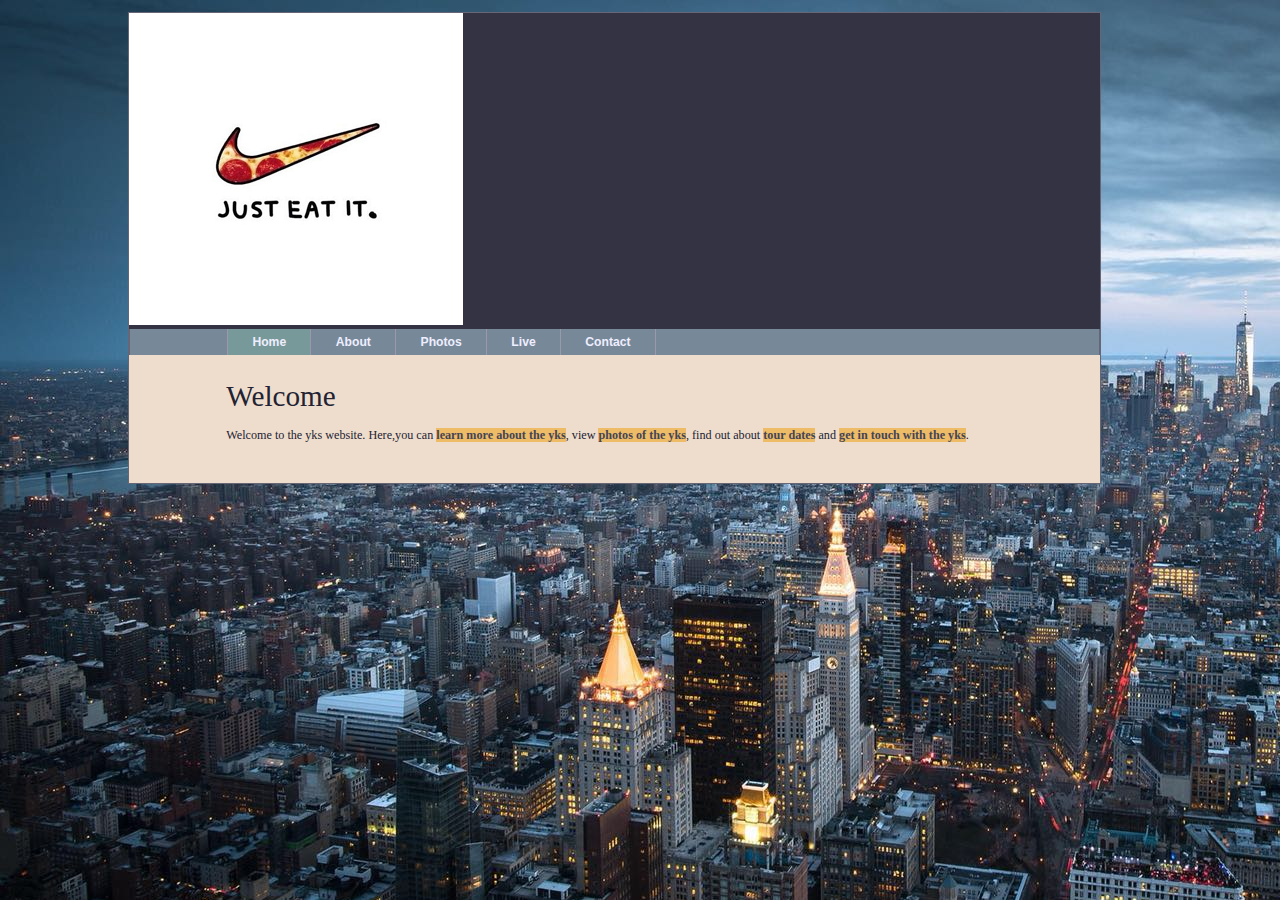
<file: index.html>
<!DOCTYPE html>
<html lang="en">
<head>
	<meta charset="utf-8"/>
	<title>yks website</title>
	<script src="scripts/modernizr-2.8.min.js"></script>
	<link rel="stylesheet" type="text/css" href="styles/basic.css"/>
</head>
<body>
      <header>
      	<img src="images/logo.gif" alt="yks website" />
      	    <nav> 
      	    	<ul>
      	    		<li><a href="index.html">Home</a></li>
      	    		<li><a href="about.html">About</a></li>
      	    		<li><a href="photos.html">Photos</a></li>
      	    		<li><a href="live.html">Live</a></li>
      	    		<li><a href="contact.html">Contact</a></li>
      	    	</ul>
      	    </nav> 
      </header>
      <article>
      	<h1>Welcome</h1>
      	<p id="intro">
      		Welcome to the yks website.
      		Here,you can <a href="about.html" title="About">learn more about the yks</a>,
      		view <a href="photos.html" title="Photos">photos of the yks</a>,
      		find out about <a href="live.html" title="Tour Date">tour dates</a>
      		and <a href="contact.html" title="Contact">get in touch with the yks</a>.
      	</p>
      </article>
      <script src="scripts/global.js"></script>
</body>
</html>
</file>
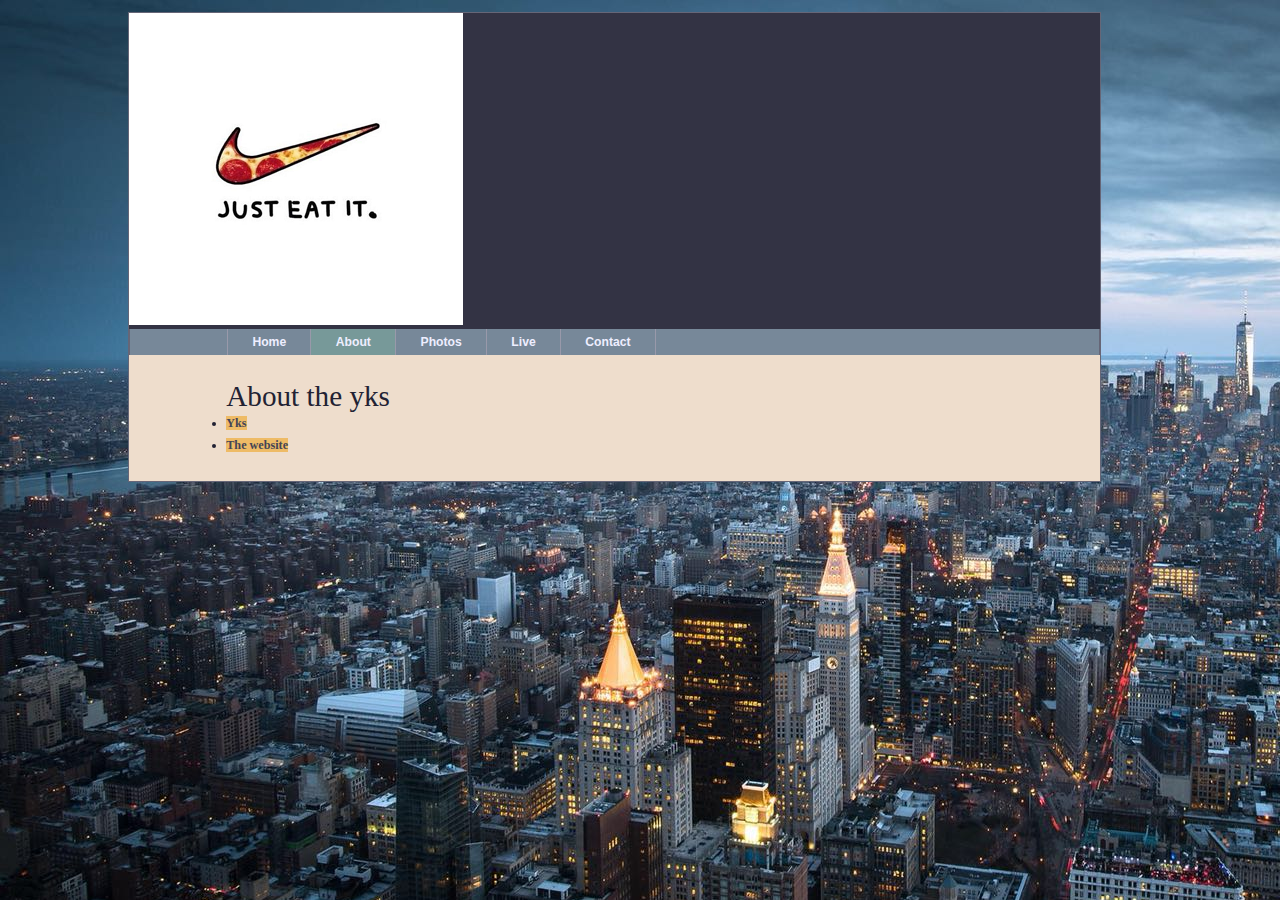
<file: about.html>
<!DOCTYPE html>
<html lang="en">
<head>
	<meta charset="utf-8"/>
	<title>yks website</title>
	<script src="scripts/modernizr-2.8.min.js"></script>
	<link rel="stylesheet" type="text/css" href="styles/basic.css"/>
</head>
<body>
      <header>
      	<img src="images/logo.gif" alt="yks website" />
      	    <nav> 
      	    	<ul>
      	    		<li><a href="index.html">Home</a></li>
      	    		<li><a href="about.html">About</a></li>
      	    		<li><a href="photos.html">Photos</a></li>
      	    		<li><a href="live.html">Live</a></li>
      	    		<li><a href="contact.html">Contact</a></li>
      	    	</ul>
      	    </nav> 
      </header>
      <article>
      	<h1>About the yks</h1>
            <nav>
                  <ul>
                        <li><a href="#yks">Yks</a></li>
                        <li><a href="#website">The website</a></li>
                  </ul>
            </nav>
            <section id="yks">
                  <h2>Yks</h2>
                  <p>Welcome to yks personal website!</p>
                  <p></p>
                  <p></p>
            </section>
            <section id="website">
                  <h2>The website</h2>
                  <p>This is my first website.....</p>
            </section>
      </article>
      <script src="scripts/global.js"></script>
</body>
</html>
</file>
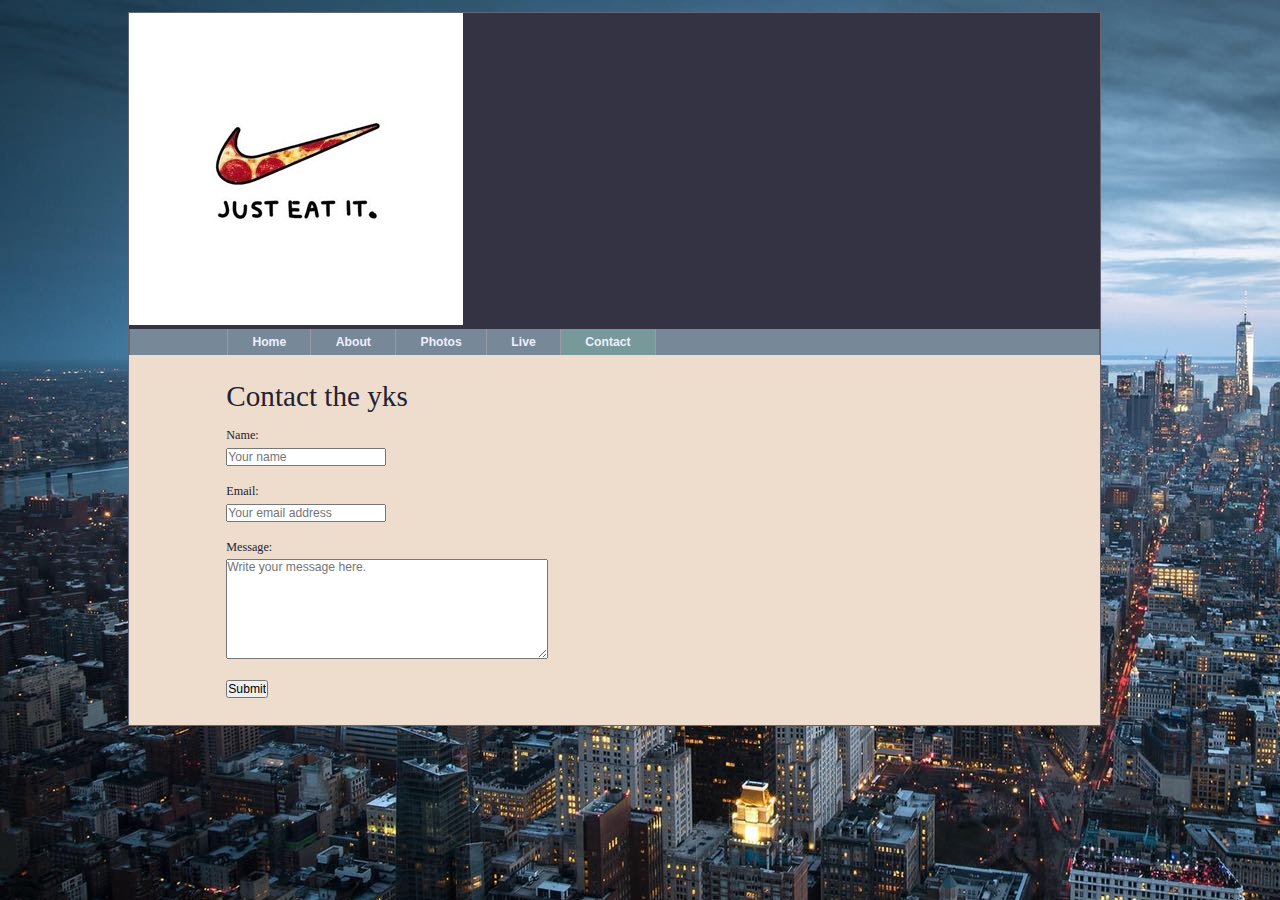
<file: contact.html>
<!DOCTYPE html>
<html lang="en">
<head>
	<meta charset="utf-8"/>
	<title>yks website</title>
	<script src="scripts/modernizr-2.8.min.js"></script>
	<link rel="stylesheet" type="text/css" href="styles/basic.css"/>
</head>
<body>
      <header>
      	<img src="images/logo.gif" alt="yks website" />
      	    <nav> 
      	    	<ul>
      	    		<li><a href="index.html">Home</a></li>
      	    		<li><a href="about.html">About</a></li>
      	    		<li><a href="photos.html">Photos</a></li>
      	    		<li><a href="live.html">Live</a></li>
      	    		<li><a href="contact.html">Contact</a></li>
      	    	</ul>
      	    </nav> 
      </header>
      <article>
      	<h1>Contact the yks</h1>
            <form method="post" action="submit.html">
                  <fieldset>
                        <p>
                          <label for="name">Name:</label>
                          <input type="text" id="name" name="name" placeholder="Your name" required="required" />    
                        </p>
                        <p>
                           <label for="email">Email:</label>
                           <input type="email" id="email" name="email" placeholder="Your email address" required="required" />   
                        </p>
                        <p>
                           <label for="message">Message:</label>
                           <textarea cols="45" rows="7" id="message" name="message" required="required" placeholder="Write your message here."></textarea>   
                        </p>
                        <input type="submit" name="Send" />
                  </fieldset>
            </form>
      </article>
      <script src="scripts/global.js"></script>
</body>
</html>
</file>
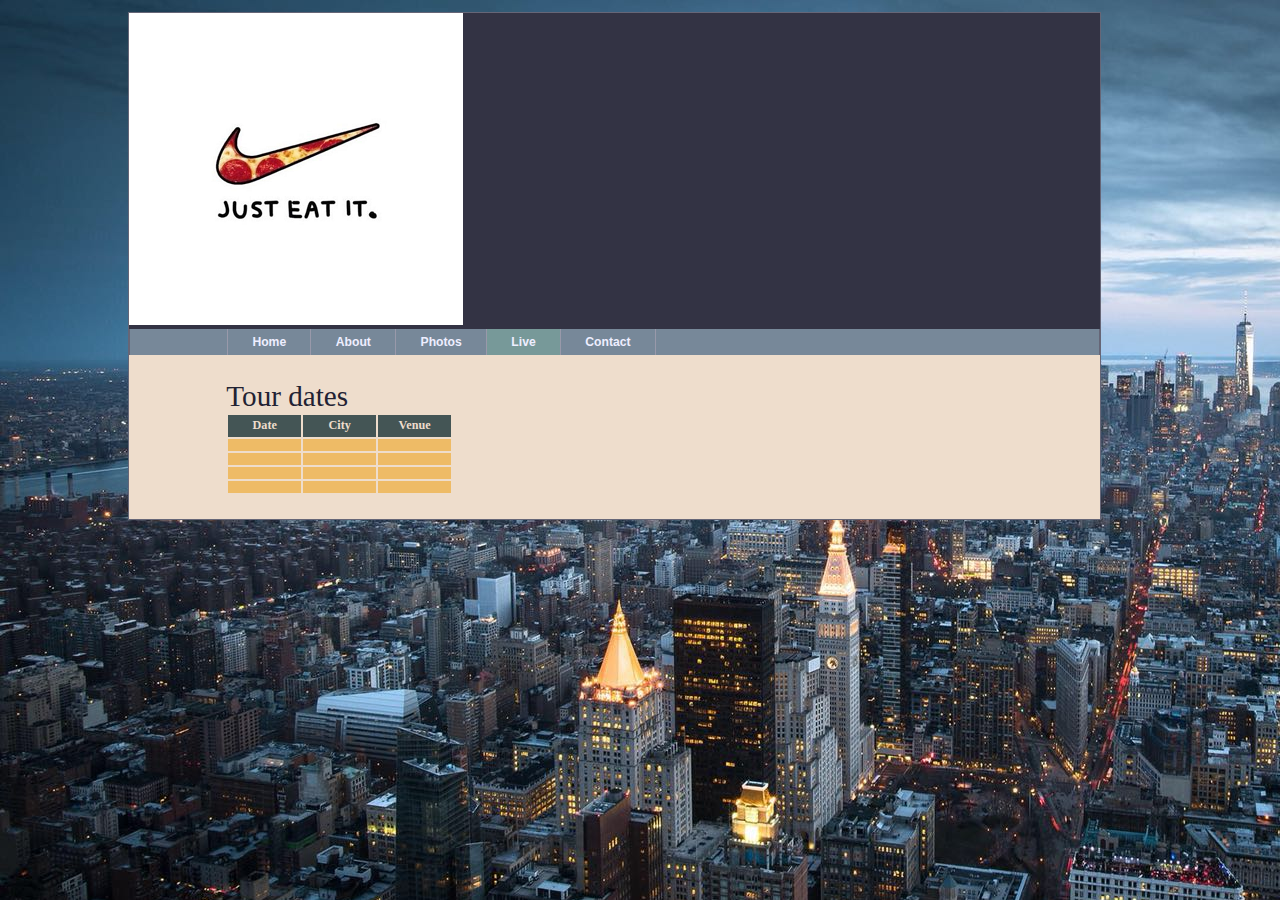
<file: live.html>
<!DOCTYPE html>
<html lang="en">
<head>
	<meta charset="utf-8"/>
	<title>yks website</title>
	<script src="scripts/modernizr-2.8.min.js"></script>
	<link rel="stylesheet" type="text/css" href="styles/basic.css"/>
</head>
<body>
      <header>
      	<img src="images/logo.gif" alt="yks website" />
      	    <nav> 
      	    	<ul>
      	    		<li><a href="index.html">Home</a></li>
      	    		<li><a href="about.html">About</a></li>
      	    		<li><a href="photos.html">Photos</a></li>
      	    		<li><a href="live.html">Live</a></li>
      	    		<li><a href="contact.html">Contact</a></li>
      	    	</ul>
      	    </nav> 
      </header>
      <article>
      	<h1>Tour dates</h1>
            <table summary="when and where you can see the yks">
                  <thead>
                        <tr>
                              <th>Date</th>
                              <th>City</th>
                              <th>Venue</th>
                        </tr>
                  </thead>
                  <tbody>
                        <tr>
                              <td></td>
                              <td></td>
                              <td></td>
                        </tr>
                        <tr>
                              <td></td>
                              <td></td>
                              <td></td>
                        </tr>
                        <tr>
                              <td></td>
                              <td></td>
                              <td></td>
                        </tr>
                        <tr>
                              <td></td>
                              <td></td>
                              <td></td>
                        </tr>
                  </tbody>
            </table>
      </article>
      <script src="scripts/global.js"></script>
</body>
</html>
</file>
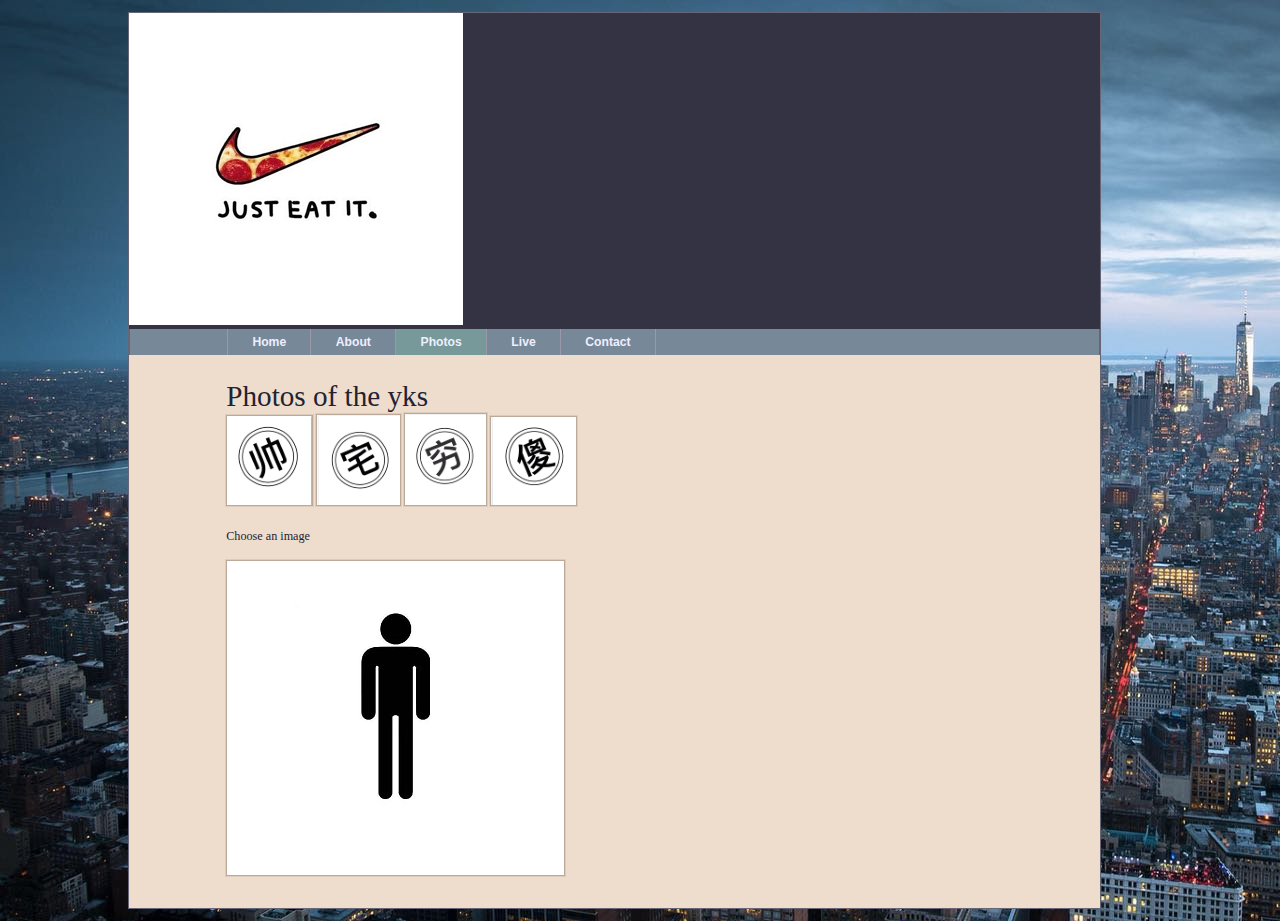
<file: photos.html>
<!DOCTYPE html>
<html lang="en">
<head>
	<meta charset="utf-8"/>
	<title>yks website</title>
	<script src="scripts/modernizr-2.8.min.js"></script>
	<link rel="stylesheet" type="text/css" href="styles/basic.css"/>
</head>
<body>
      <header>
      	<img src="images/logo.gif" alt="yks website" />
      	    <nav> 
      	    	<ul>
      	    		<li><a href="index.html">Home</a></li>
      	    		<li><a href="about.html">About</a></li>
      	    		<li><a href="photos.html">Photos</a></li>
      	    		<li><a href="live.html">Live</a></li>
      	    		<li><a href="contact.html">Contact</a></li>
      	    	</ul>
      	    </nav> 
      </header>
      <article>
      	<h1>Photos of the yks</h1>
            <ul id="imagegallery">
                  <li>
                        <a href="images/general.jpg" title="General">
                              <img src="images/thumbnail_general.jpg" alt="the general" />
                        </a>
                  </li>
                  <li>
                        <a href="images/house.jpg" title="House">
                              <img src="images/thumbnail_house.jpg" alt="the house" />
                        </a>
                  </li>
                  <li>
                        <a href="images/end.jpg" title="End">
                              <img src="images/thumbnail_end.jpg" alt="the end" />
                        </a>
                  </li>
                  <li>
                        <a href="images/stupid.jpg" title="Stupid">
                              <img src="images/thumbnail_stupid.jpg" alt="the stupid" />
                        </a>
                  </li>
            </ul>
      </article>
      <script src="scripts/global.js"></script>
</body>
</html>
</file>
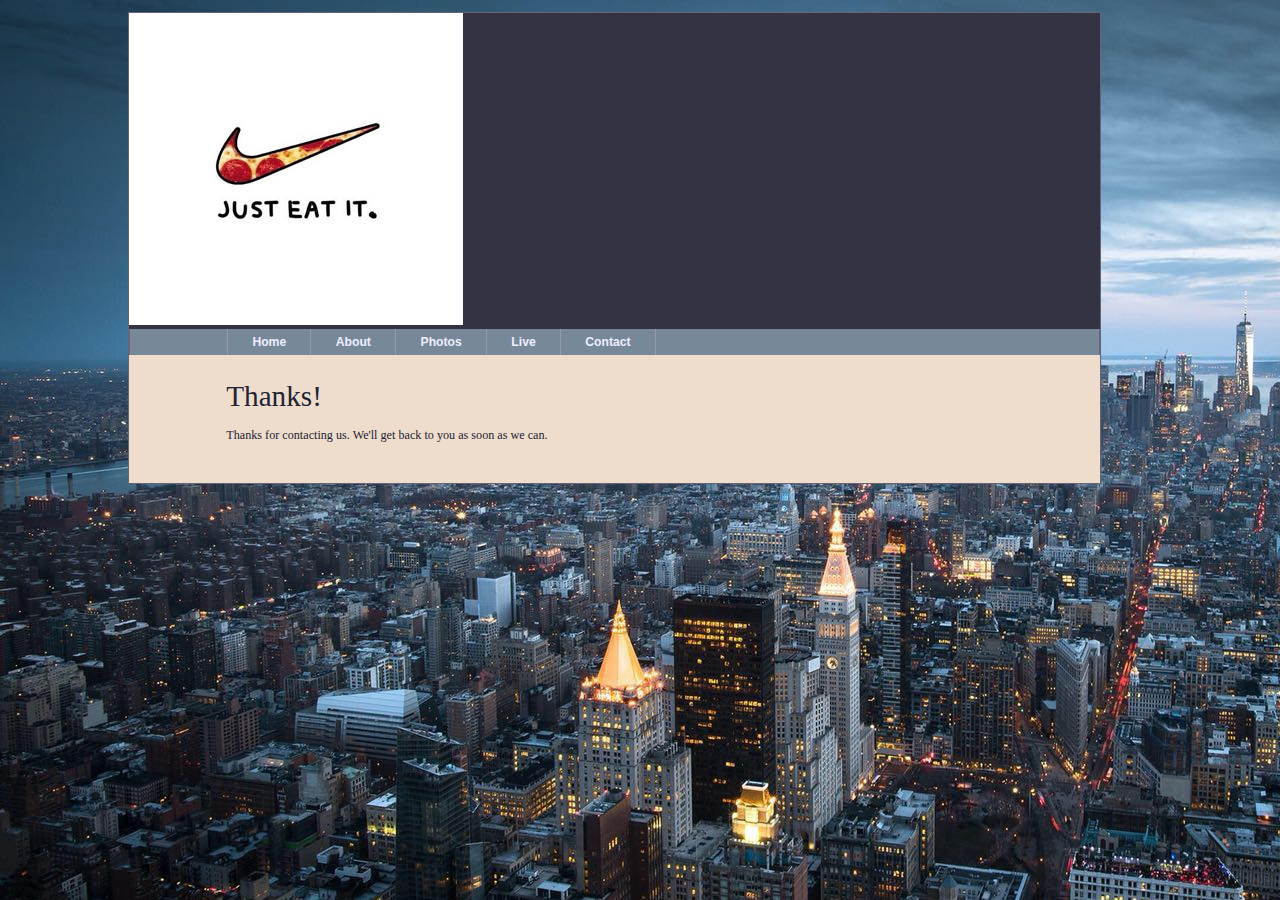
<file: submit.html>
<!DOCTYPE html>
<html lang="en">
<head>
	<meta charset="utf-8"/>
	<title>yks website</title>
	<script src="scripts/modernizr-2.8.min.js"></script>
	<link rel="stylesheet" type="text/css" href="styles/basic.css"/>
</head>
<body>
      <header>
      	<img src="images/logo.gif" alt="yks website" />
      	    <nav> 
      	    	<ul>
      	    		<li><a href="index.html">Home</a></li>
      	    		<li><a href="about.html">About</a></li>
      	    		<li><a href="photos.html">Photos</a></li>
      	    		<li><a href="live.html">Live</a></li>
      	    		<li><a href="contact.html">Contact</a></li>
      	    	</ul>
      	    </nav> 
      </header>
      <article>
      	<h1>Thanks!</h1>
      	<p>
                  Thanks for contacting us. We'll get back to you as soon as we can.
      	</p>
      </article>
      <script src="scripts/global.js"></script>
</body>
</html>
</file>
<file: styles/basic.css>
@import url(layout.css);
@import url(color.css);
@import url(typography.css);
</file>
